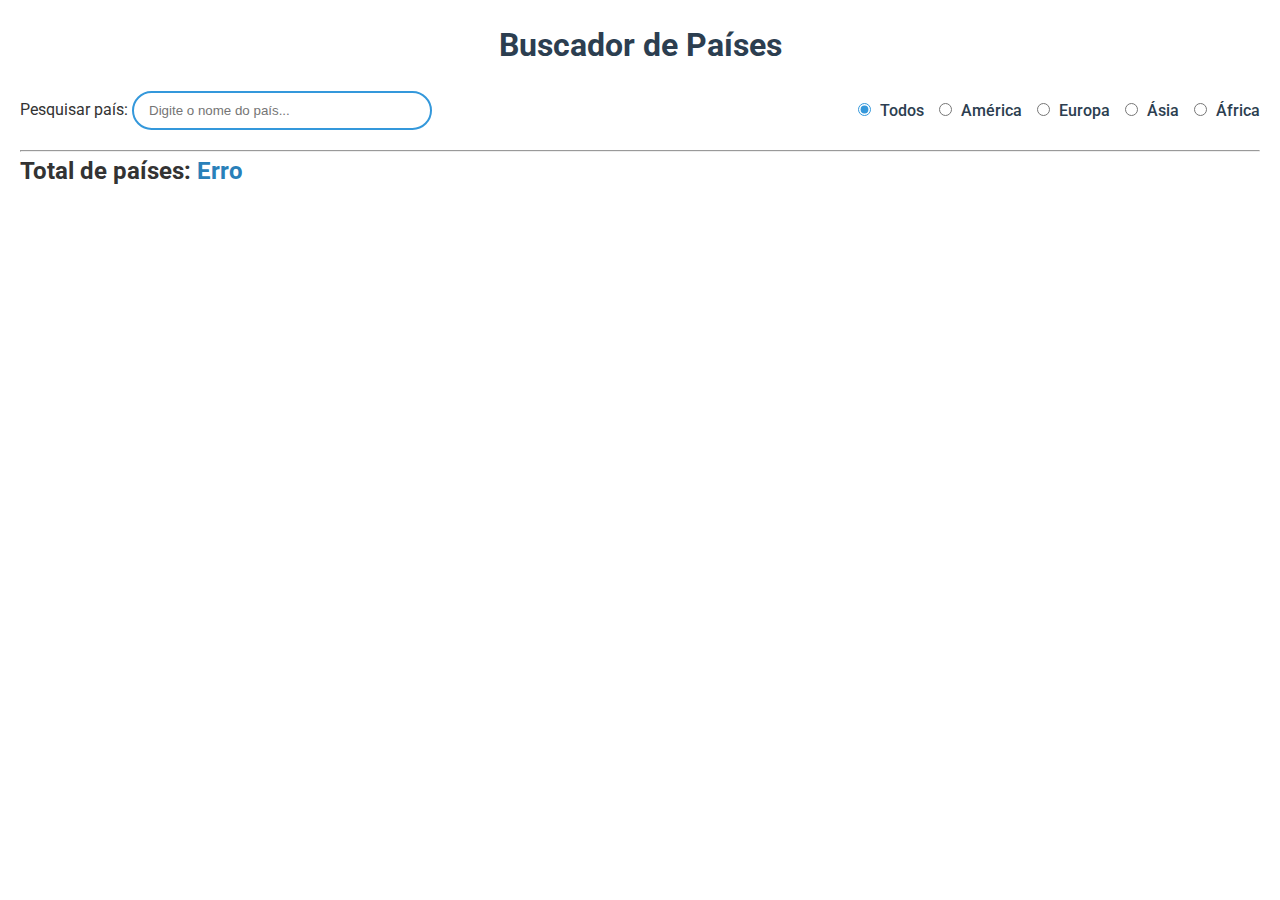
<file: index.html>
<!DOCTYPE html>
<html lang="pt-br">
<head>
    <meta charset="UTF-8" />
    <meta name="viewport" content="width=device-width, initial-scale=1.0" />
    <title>Buscador de Países</title>
    <link rel="stylesheet" href="style.css" />
</head>
<body>
    <h1>Buscador de Países</h1>
    <div class="subHeader">
        <div class="inputBusca">
            <label for="search">Pesquisar país:</label>
            <input id="search" onkeyup="buscarPaises(this.value)" type="text" placeholder="Digite o nome do país..." />
        </div>
        <div class="filtros">
            <label>
                <input type="radio" name="filtros" value="Todos" checked />
                Todos
            </label>
            <label>
                <input type="radio" name="filtros" value="Americas" />
                América
            </label>
            <label>
                <input type="radio" name="filtros" value="Europe" />
                Europa
            </label>
            <label>
                <input type="radio" name="filtros" value="Asia" />
                Ásia
            </label>
            <label>
                <input type="radio" name="filtros" value="Africa" />
                África
            </label>
        </div>
    </div>
    <hr />
    <h2>Total de países: <span id="qtPaises">0</span></h2>
    <div class="todosPaises">
       
    </div>

    <script src="code.js"></script>
</body>
</html>
</file>
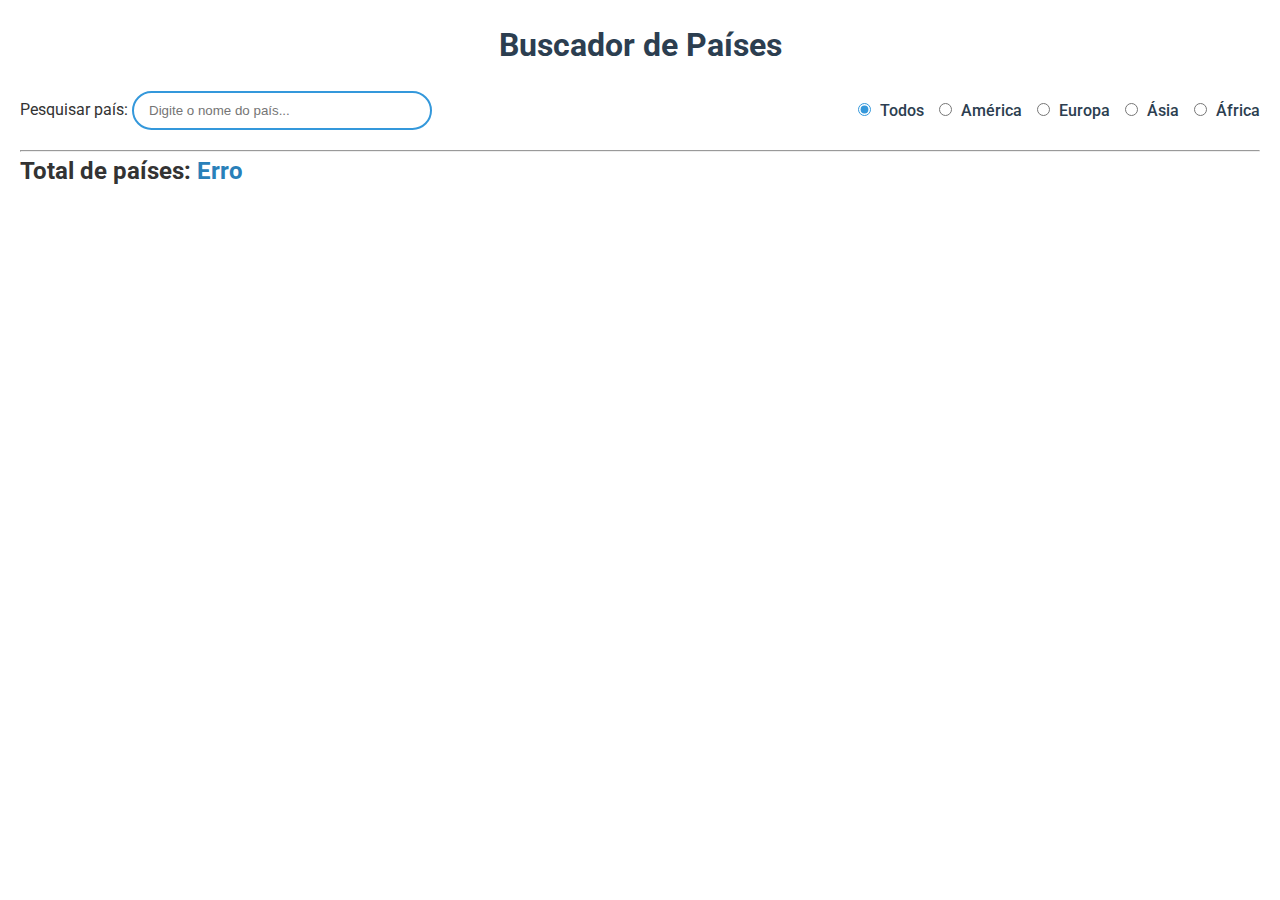
<file: detalhes.html>
<!DOCTYPE html>
<html lang="pt-br">
<head>
    <meta charset="UTF-8" />
    <meta name="viewport" content="width=device-width, initial-scale=1.0" />
    <title>Detalhes do País</title>
    <link rel="stylesheet" href="style.css" />
</head>
<body>
    <h1>Detalhes do País</h1>
    <div id="paisDetalhes">
        <h2 id="nomeOficial"></h2>
        <img id="bandeira" width="150" alt="Bandeira do País" />
        <p><strong>Capital:</strong> <span id="capital"></span></p>
        <p><strong>Continente:</strong> <span id="continente"></span></p>
        <p><strong>Língua:</strong> <span id="lingua"></span></p>
        <p><strong>Moeda:</strong> <span id="moeda"></span></p>
        <p><strong>População:</strong> <span id="populacao"></span></p>
        <p><strong>Área geográfica:</strong> <span id="area"></span> km²</p>
        <p><a id="mapsLink" href="" target="_blank">Ver no Google Maps</a></p>
    </div>

    <script src="detalhes.js"></script>
</body>
</html>
</file>
<file: style.css>
@import url("https://fonts.googleapis.com/css2?family=Roboto:ital,wght@0,300;0,400;0,500;0,700;1,400&display=swap");

* {
  margin: 0;
  padding: 0;
  box-sizing: border-box;
}

body {
  font-family: "Roboto", sans-serif;
  background-image: url('https://th.bing.com/th/id/R.31472cdad6b718627a314f44beeeadbe?rik=cjJK6L2Wi%2f8xJA&pid=ImgRaw&r=0');
  background-size: cover;
  background-position: center;
  background-attachment: fixed;
  background-repeat: no-repeat;
  color: #333;
  line-height: 1.6;
  padding: 20px;
}

h1 {
  text-align: center;
  margin-bottom: 20px;
  color: #2c3e50;
}

.subHeader {
  display: flex;
  flex-direction: column;
  align-items: center;
  margin-bottom: 20px;
}

.inputBusca {
  margin-bottom: 15px;
}

.inputBusca input {
  width: 300px;
  padding: 10px 15px;
  border: 2px solid #3498db;
  border-radius: 25px;
  outline: none;
  transition: border 0.3s;
}

.inputBusca input:focus {
  border-color: #2980b9;
}

.filtros {
  display: flex;
  gap: 15px;
}

.filtros input[type="radio"] {
  margin-right: 5px;
  accent-color: #3498db;
}

.filtros label {
  cursor: pointer;
  font-weight: 500;
  color: #2c3e50;
}

#qtPaises {
  font-weight: bold;
  color: #2980b9;
}

.todosPaises {
  display: grid;
  grid-template-columns: repeat(auto-fill, minmax(180px, 1fr));
  gap: 20px;
}

.pais {
  background-color: #fff;
  border-radius: 10px;
  box-shadow: 0 4px 6px rgba(0, 0, 0, 0.1);
  overflow: hidden;
  cursor: pointer;
  transition: transform 0.3s, box-shadow 0.3s;
  text-align: center;
  padding-bottom: 15px;
}

.pais:hover {
  transform: translateY(-5px);
  box-shadow: 0 8px 12px rgba(0, 0, 0, 0.2);
}

.pais img {
  width: 100%;
  height: 120px;
  object-fit: cover;
}

.pais p {
  margin-top: 10px;
  font-weight: 500;
  color: #2c3e50;
}

body.detalhes {
  background-image: url('https://th.bing.com/th/id/OIP.0u-5C6SuxDKHeRhTMsnFHQHaEo?w=252&h=180&c=7&r=0&o=5&dpr=1.3&pid=1.7');
  background-size: cover;
  background-position: center;
  background-attachment: fixed;
  background-repeat: no-repeat;
  padding: 20px;
  color: #4d4d4d;
}

#paisDetalhes {
  max-width: 800px;
  margin: 0 auto;
  background-color: rgba(255, 255, 255, 0.9);
  padding: 25px;
  border-radius: 10px;
  box-shadow: 0 4px 6px rgba(0, 0, 0, 0.1);
}

#paisDetalhes h2 {
  color: #1a5276;
}

#paisDetalhes img {
  display: block;
  margin: 0 auto 20px auto;
  width: 200px;
  border: 2px solid #3498db;
  border-radius: 10px;
}

#paisDetalhes p {
  margin-bottom: 10px;
  font-size: 1.1em;
  color: #3a3a3a;
}

#paisDetalhes strong {
  color: #2980b9;
}

#mapsLink {
  display: inline-block;
  margin-top: 15px;
  padding: 10px 20px;
  background-color: #3498db;
  color: #fff;
  text-decoration: none;
  border-radius: 25px;
  transition: background-color 0.3s;
}

#mapsLink:hover {
  background-color: #2980b9;
}

@media (min-width: 768px) {
  .subHeader {
    flex-direction: row;
    justify-content: space-between;
  }

  .inputBusca {
    margin-bottom: 0;
  }
}

#loading {
  position: fixed;
  width: 100vw;
  height: 100vh;
  background: rgba(255, 255, 255, 0.8);
  display: flex;
  justify-content: center;
  align-items: center;
  font-size: 24px;
  color: #3498db;
  z-index: 9999;
}
</file>
